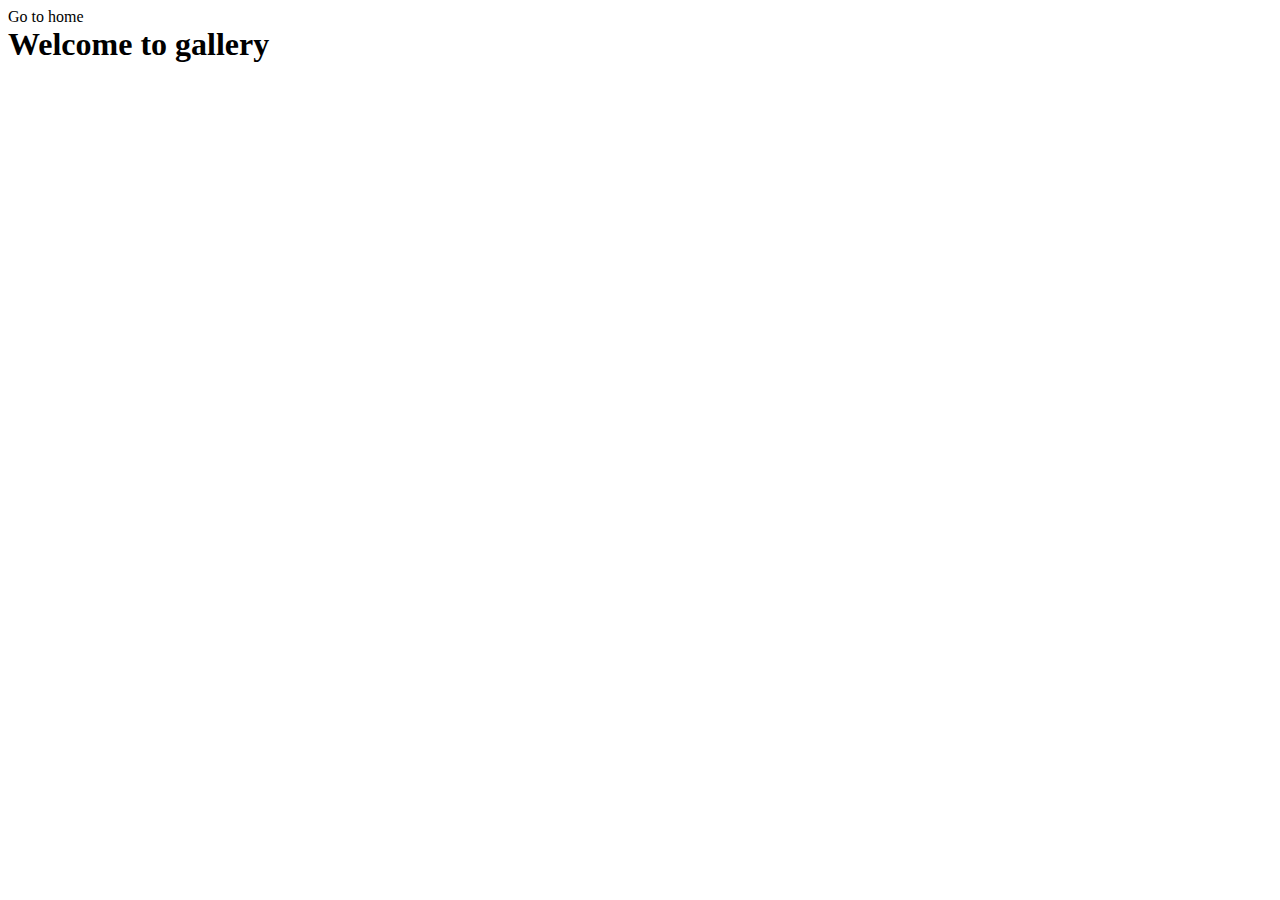
<file: src/1-gallery.html>
<!DOCTYPE html>
<html lang="en">
  <head>
    <meta charset="UTF-8" />
    <meta http-equiv="X-UA-Compatible" content="IE=edge" />
    <meta name="viewport" content="width=device-width, initial-scale=1.0" />
    <title>Gallery</title>
    <link rel="stylesheet" href="./css/styles.css" />
  </head>
  <body>
    <section>
      <a href="./index.html">Go to home</a>
      <h1>Welcome to gallery</h1>
    </section>
    <ul class="gallery"></ul>
    <script type="module" src="./js/1-gallery.js"></script>
  </body>
</html>
</file>
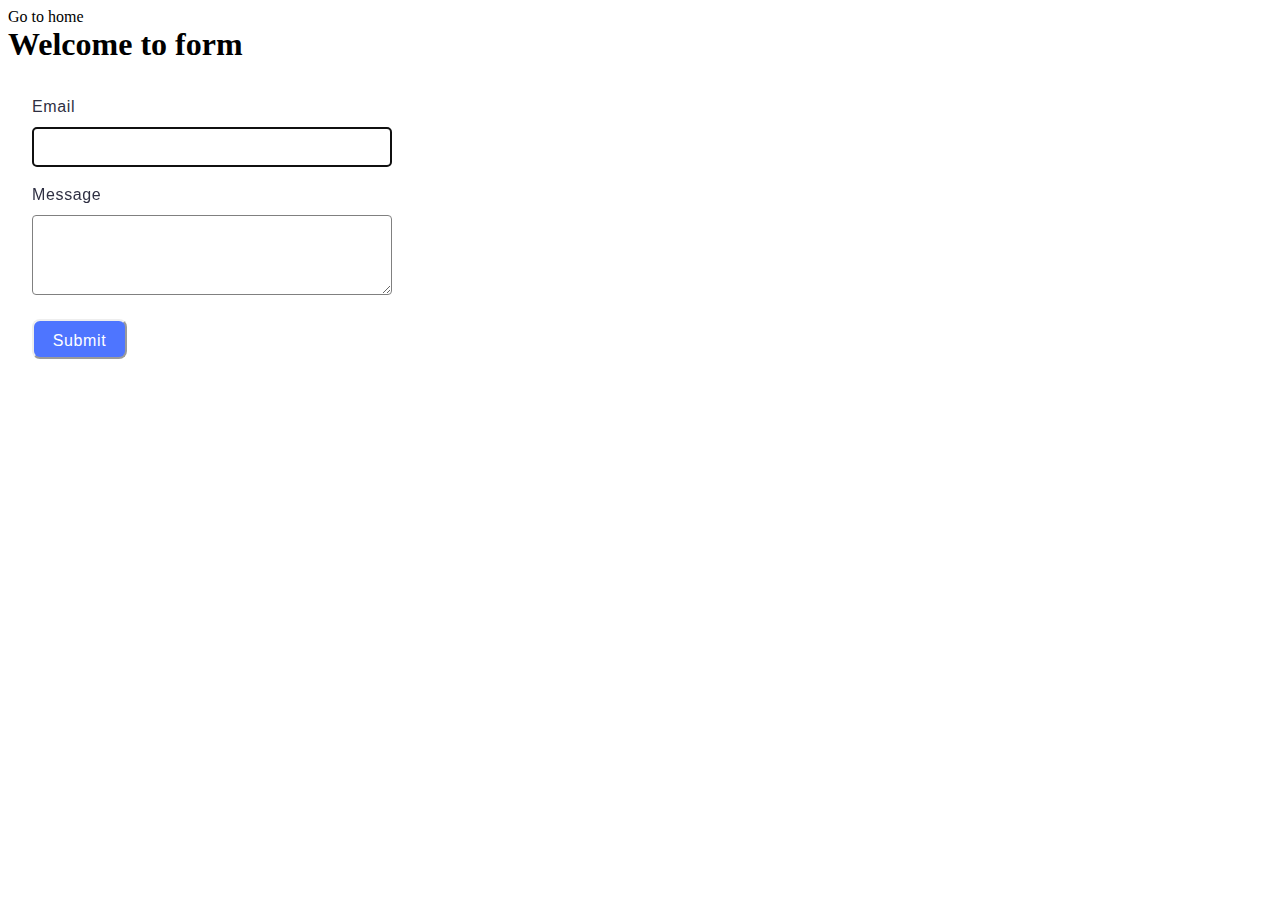
<file: src/2-form.html>
<!DOCTYPE html>
<html lang="en">
  <head>
    <meta charset="UTF-8" />
    <meta http-equiv="X-UA-Compatible" content="IE=edge" />
    <meta name="viewport" content="width=device-width, initial-scale=1.0" />
    <title>Form</title>
    <link rel="stylesheet" href="./css/styles.css" />
  </head>
  <body>
    <section>
      <a href="./index.html">Go to home</a>
      <h1>Welcome to form</h1>
    </section>

    <form class="feedback-form" autocomplete="off">
      <label>
        Email
        <input type="email" name="email" autofocus />
      </label>
      <label>
        Message
        <textarea name="message" rows="8"></textarea>
      </label>
      <button type="submit">Submit</button>
    </form>
    <script type="module" src="./js/2-form.js"></script>
  </body>
</html>
</file>
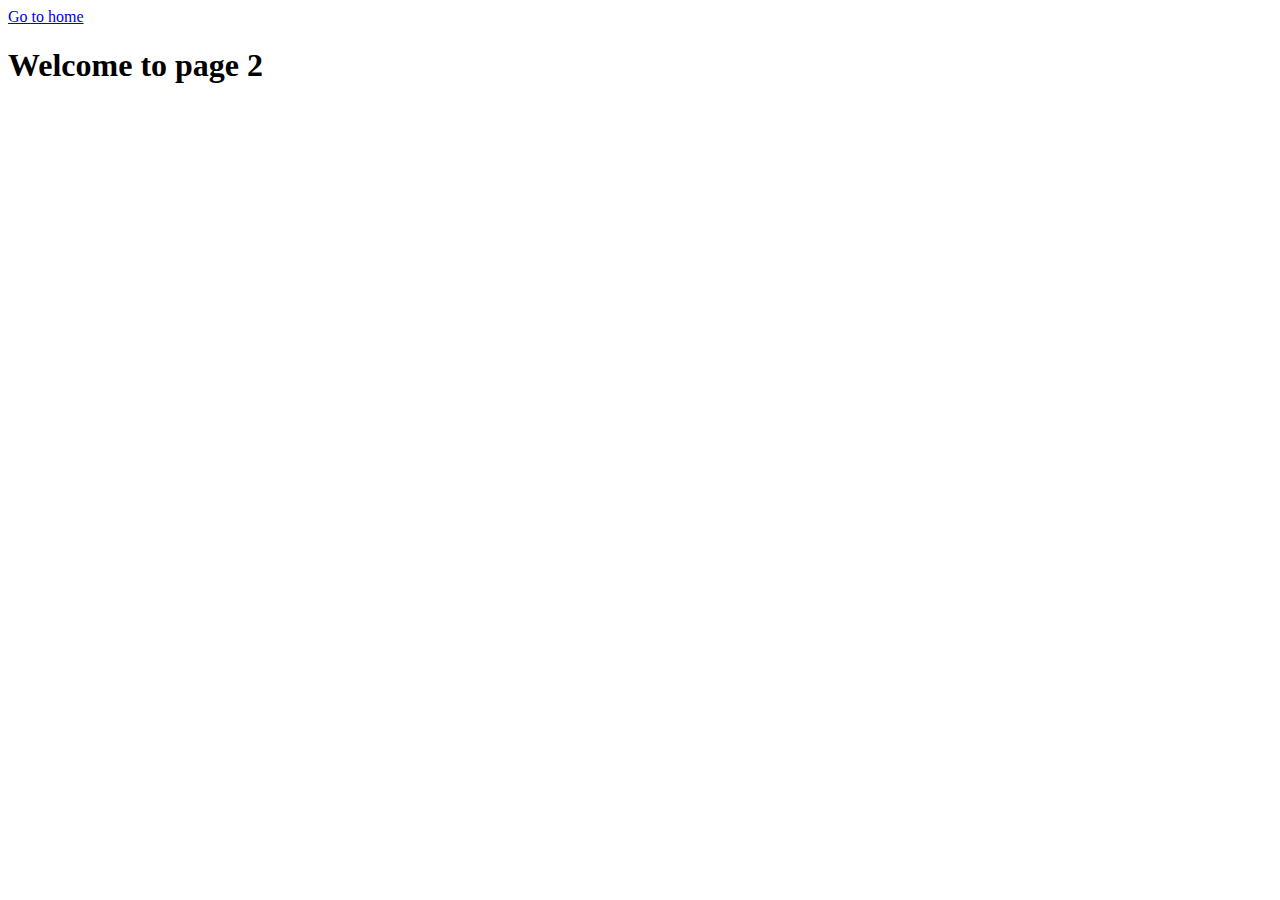
<file: src/page-2.html>
<!DOCTYPE html>
<html lang="en">
  <head>
    <meta charset="UTF-8" />
    <meta http-equiv="X-UA-Compatible" content="IE=edge" />
    <meta name="viewport" content="width=device-width, initial-scale=1.0" />
    <title>Page 2</title>
  </head>
  <body>
    <section>
      <a href="./index.html">Go to home</a>
      <h1>Welcome to page 2</h1>
    </section>
  </body>
</html>
</file>
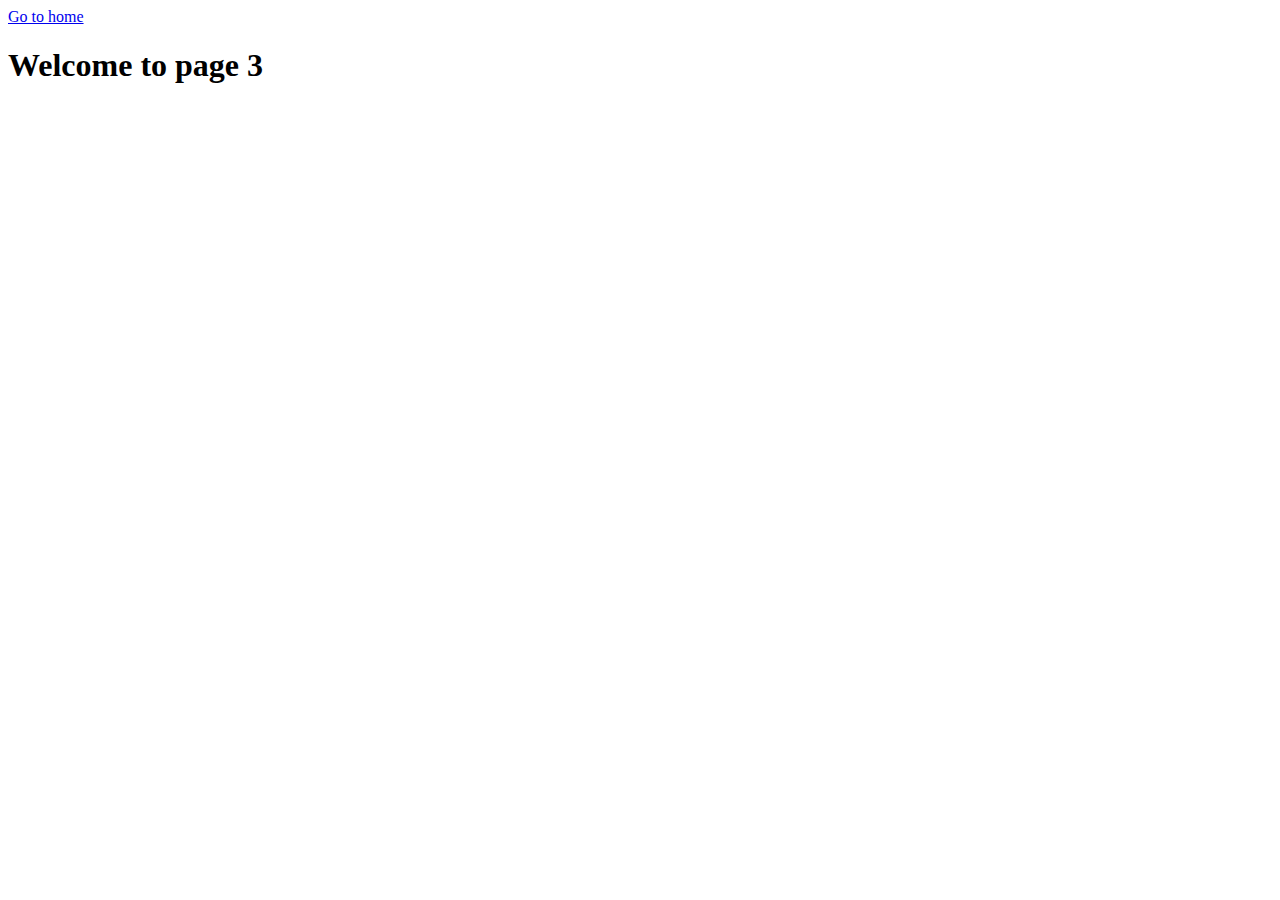
<file: src/page-3.html>
<!DOCTYPE html>
<html lang="en">
  <head>
    <meta charset="UTF-8" />
    <meta http-equiv="X-UA-Compatible" content="IE=edge" />
    <meta name="viewport" content="width=device-width, initial-scale=1.0" />
    <title>Page 3</title>
  </head>
  <body>
    <section>
      <a href="./index.html">Go to home</a>
      <h1>Welcome to page 3</h1>
    </section>
  </body>
</html>
</file>
<file: src/css/styles.css>
/**
  |============================
  | include css partials with
  | default @import url()
  |============================
*/
@import url('./reset.css');
@import url('./1-gallery.css');
@import url('./2-form.css');
</file>
